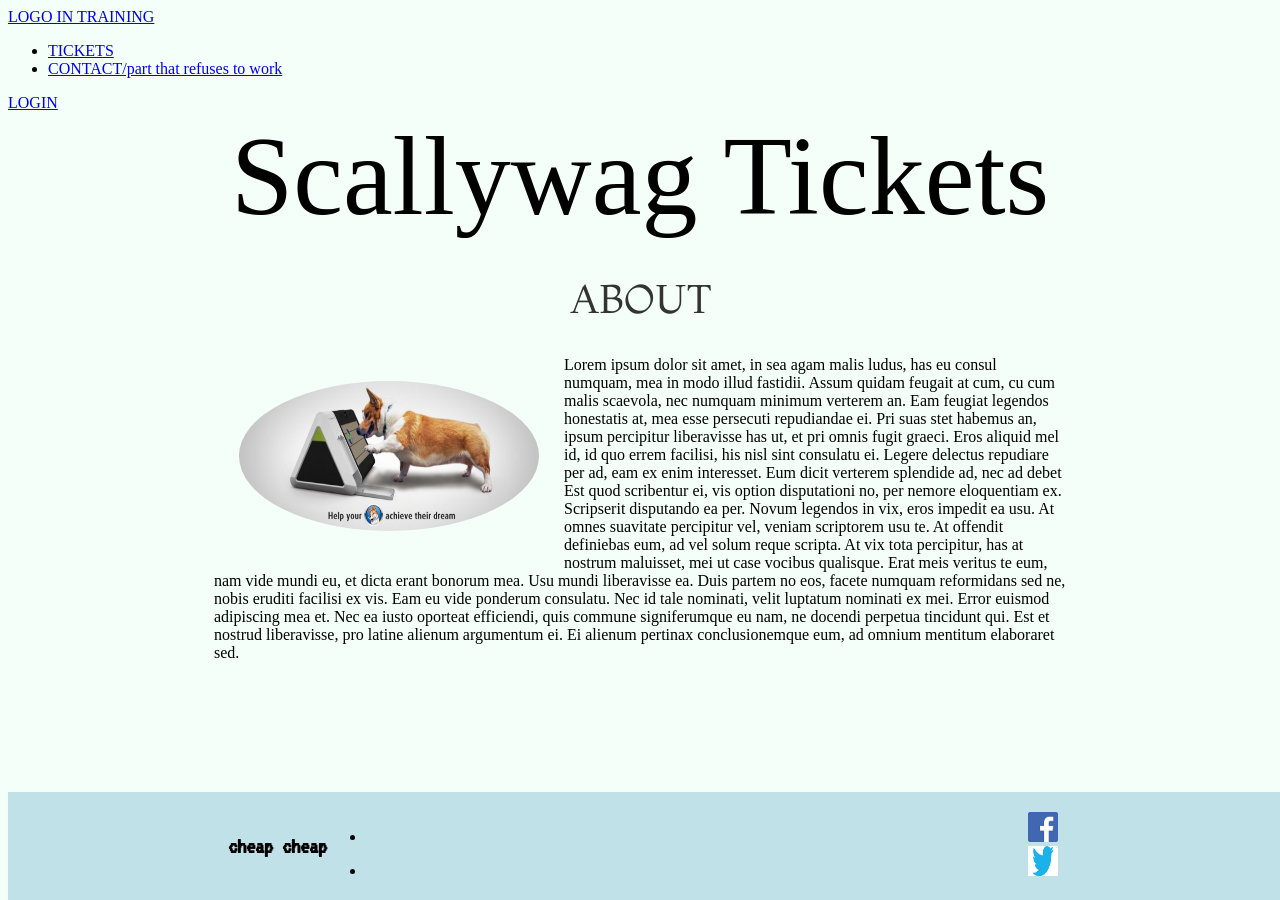
<file: about.html>
<!DOCTYPE html>
<html>
<head>
    <title>Scallywag Tickets | About</title>
    <meta name="description" content="the place to score tickets without overpaying"> <!--gives a descrip which may be used by google  or other search engines-->
    <link rel="stylesheet" href="styles.css">
</head>
<body>
    <header class="main-header">
        <nav class="nav main-nav">
            <!-- tells the website that there are links here-->
            <div id="nav-container">
                <div class="left">
                    <a href="home.html">LOGO IN TRAINING</a>
                </div>

                <div class="center">
                    <ul>
                        <!-- unordered list-->

                        <li id="center-right"><a href="tickets.html">TICKETS</a></li>
                        <li id="center-left"><a href="about.html">CONTACT/part that refuses to work</a></li>

                    </ul>
                </div>
                <div class="right">
                    <a href="login.php">LOGIN</a>
                </div>
            </div>
        </nav>
        <h1 class="company-name company-name-large">Scallywag Tickets</h1>
    </header>
    <h2 class="section-header">ABOUT</h2>
    <section class="content-section container">
        <p>
            <img class="about-band-image" src="Images/IMG_004.JPG">
            Lorem ipsum dolor sit amet, in sea agam malis ludus, has eu consul numquam, mea in modo illud fastidii.
            Assum quidam feugait at cum, cu cum malis scaevola, nec numquam minimum verterem an. Eam feugiat legendos
            honestatis at, mea esse persecuti repudiandae ei. Pri suas stet habemus an, ipsum percipitur liberavisse
            has ut, et pri omnis fugit graeci. Eros aliquid mel id, id quo errem facilisi, his nisl sint consulatu ei.

            Legere delectus repudiare per ad, eam ex enim interesset. Eum dicit verterem splendide ad, nec ad debet

            Est quod scribentur ei, vis option disputationi no, per nemore eloquentiam ex. Scripserit disputando ea
            per. Novum legendos in vix, eros impedit ea usu. At omnes suavitate percipitur vel, veniam scriptorem usu
            te. At offendit definiebas eum, ad vel solum reque scripta. At vix tota percipitur, has at nostrum maluisset,
            mei ut case vocibus qualisque.



            Erat meis veritus te eum, nam vide mundi eu, et dicta erant bonorum mea. Usu mundi liberavisse ea. Duis
            partem no eos, facete numquam reformidans sed ne, nobis eruditi facilisi ex vis. Eam eu vide ponderum consulatu.
            Nec id tale nominati, velit luptatum nominati ex mei.

            Error euismod adipiscing mea et. Nec ea iusto oporteat efficiendi, quis commune signiferumque eu nam, ne docendi
            perpetua tincidunt qui. Est et nostrud liberavisse, pro latine alienum argumentum ei. Ei alienum pertinax conclusionemque
            eum, ad omnium mentitum elaboraret sed.

        </p>
    </section>
    <footer class="main-footer">
        <div class="container main-footer-container">
            <h3 class="band-name">cheap cheap</h3>
            <ul class="nav footer-nav">
                <li>
                    <a href="https://facebook.com" target="_blank">
                        <img src="Images/face.png">
                    </a>
                </li>
                <li>
                    <a href="https://twitter.com" target="_blank">
                        <img src="Images/download.png">
                    </a>
                </li>
            </ul>
        </div>
    </footer>
</body>
</html>
</file>
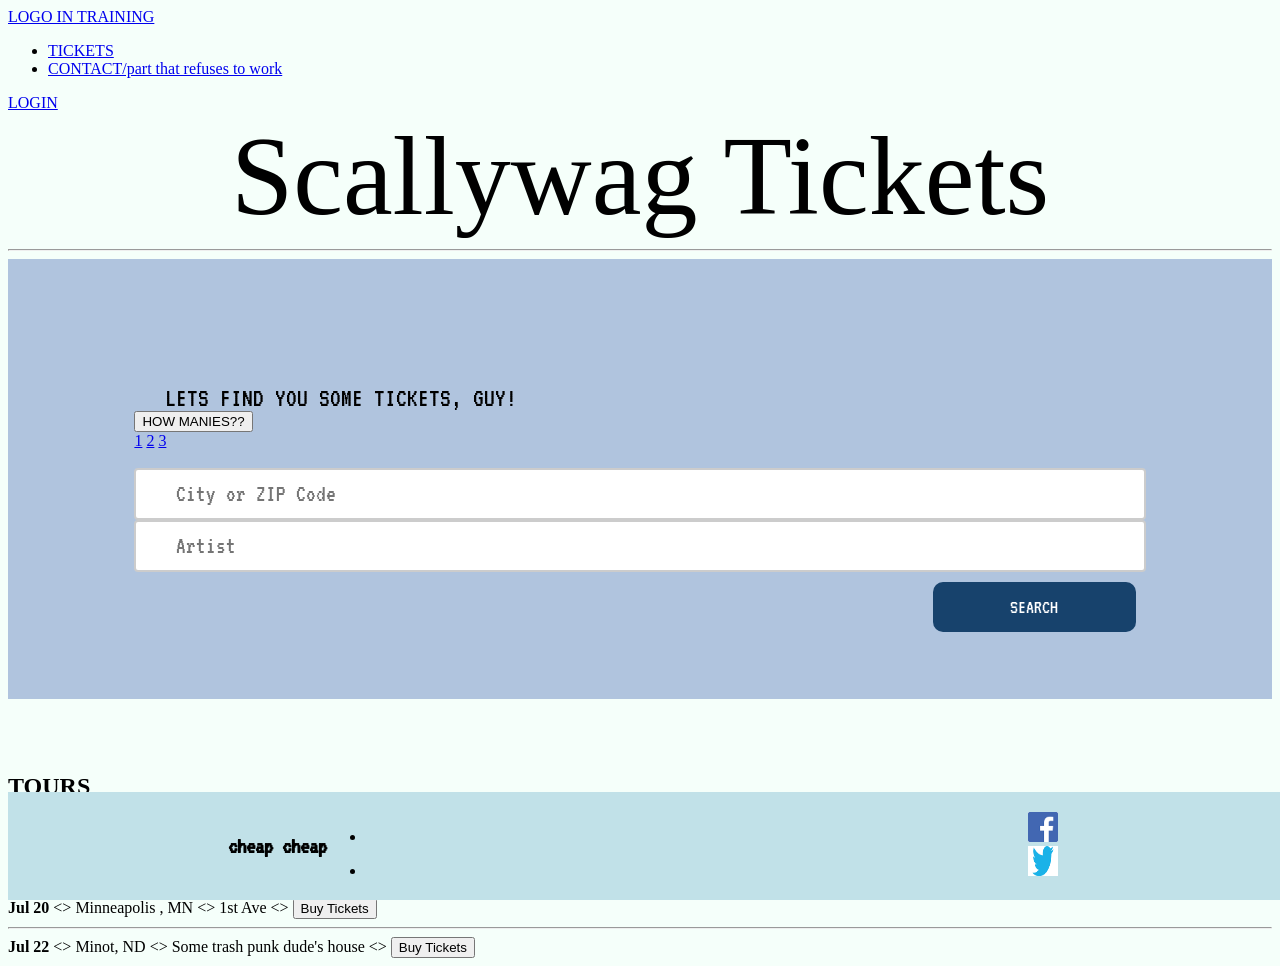
<file: home.html>
﻿<!DOCTYPE html>
<html>
<head>
    <title>Scallywag Tickets | About</title>
    <meta name="description" content="the place to score tickets without overpaying"> <!--gives a descrip which may be used by google  or other search engines-->
    <link rel="stylesheet" href="styles.css">
</head>
<body>
    <header class="main-header">
        <nav class="nav main-nav">
            <!-- tells the website that there are links here-->
            <div id="nav-container">
                <div class="left">
                    <a href="home.html">LOGO IN TRAINING</a>
                </div>

                <div class="center">
                    <ul>
                        <!-- unordered list-->
                        <li id="center-right"><a href="tickets.html">TICKETS</a></li>
                        <li id="center-left"><a href="about.html">CONTACT/part that refuses to work</a></li>
                    </ul>
                </div>
                <div class="right">
                    <a href="login.php">LOGIN</a>
                </div>
            </div>
        </nav>
        <h1 class="company-name company-name-large">Scallywag Tickets</h1>
    </header>
    <hr> <!-- makes a boarder line-->
    <div class="search-home">
        <span><strong>LETS FIND YOU SOME TICKETS, GUY!</strong></span>
        <br />
        <div class="dropdown">
            <button class="dropbtn">HOW MANIES??</button>
            <div class="dropdown-content">
                <a href="#">1</a>
                <a href="#">2</a>
                <a href="#">3</a>
            </div>
        </div>
        <br />
        <input type="text" name="location" placeholder="City or ZIP Code">
        <br />
        <input type="text" name="artist" placeholder="Artist">
        <button class="submit">SEARCH</button>
    </div>
    <br />
    <br> <!-- line break-->
    <br>
    <section>
        <h2>TOURS</h2>
        <div>
            <div>
                <strong>Jul 16</strong>
                &lt;&gt; <!-- temp fix to add space-->
                <span>Detroit, MI </span>
                &lt;&gt;
                <span>DTE ENergy Music Theatre</span>
                &lt;&gt;
                <button type="button">Buy Tickets</button>
                <hr>
            </div>
        </div>
        <div>
            <div>
                <strong>Jul 17</strong>
                &lt;&gt; <!-- temp fix to add space-->
                <span>Lansing, MI </span>
                &lt;&gt;
                <span>DHobo Music Theatre</span>
                &lt;&gt;
                <button type="button">Buy Tickets</button>
                <hr>
            </div>
        </div>
        <div>
            <div>
                <strong>Jul 20</strong>
                &lt;&gt; <!-- temp fix to add space-->
                <span>Minneapolis , MN </span>
                &lt;&gt;
                <span>1st Ave</span>
                &lt;&gt;
                <button type="button">Buy Tickets</button>
                <hr>
            </div>
        </div>
        <div>
            <div>
                <strong>Jul 22</strong>
                &lt;&gt; <!-- temp fix to add space-->
                <span>Minot, ND</span>
                &lt;&gt;
                <span>Some trash punk dude's house</span>
                &lt;&gt;
                <button type="button">Buy Tickets</button>
            </div>
        </div>

    </section>
    <footer class="main-footer">
        <div class="container main-footer-container">
            <h3 class="band-name">cheap cheap</h3>
            <ul class="nav footer-nav">
                <li>
                    <a href="https://facebook.com" target="_blank">
                        <img src="Images/face.png">
                    </a>
                </li>
                <li>
                    <a href="https://twitter.com" target="_blank">
                        <img src="Images/download.png">
                    </a>
                </li>
            </ul>
        </div>
    </footer>
</body>
</html>
</file>
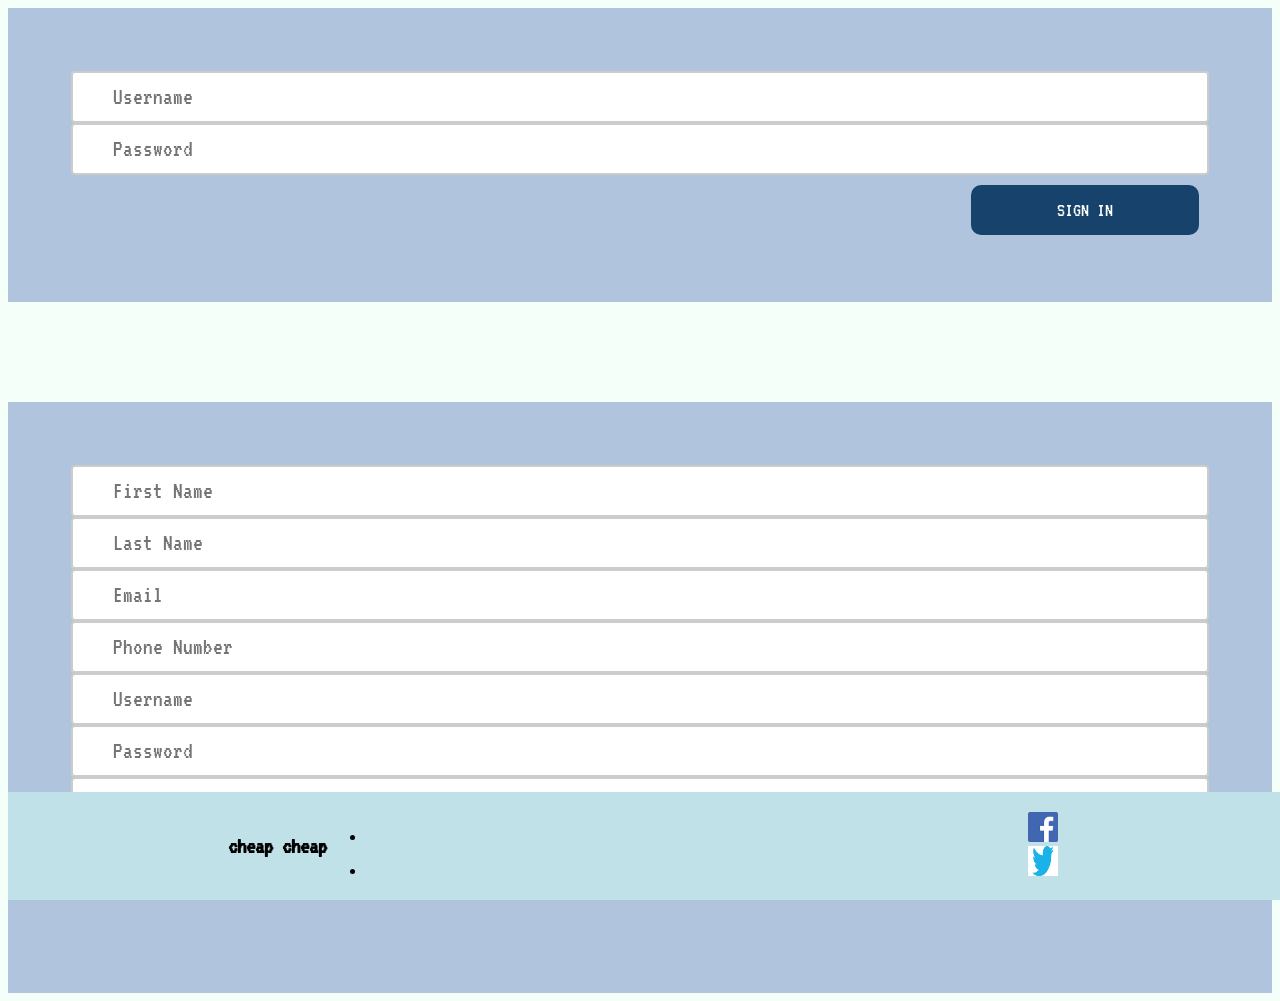
<file: login.html>
<!DOCTYPE html>
    <html>
        <head>
            <title>Scallywag Tickets | About</title>
            <meta name="description" content="the place to score tickets without overpaying"> <!--gives a descrip which may be used by google  or other search engines-->
            <link rel="stylesheet" href="styles.css">
        </head>
        <body>
            <!-- JUST TRIED IMPLEMENTING THIS-->
            <?php 
                require_once 'header.php';
            ?>
	        <section class="login">
		        <div class="login-container">
			        <input type="text" name="lname" placeholder="Username">
                    <input type="text" name="lname" placeholder="Password">
                    <button class="submit">SIGN IN</button>

		        </div>
	        </section>

	        <section class="create-account">
		        <div class="create-account-container">
			        <input type="text" name="fname" placeholder="First Name">
                    <br />
                    <input type="text" name="lname" placeholder="Last Name">
			        <input type="text" name="lname" placeholder="Email">
                    <input type="text" name="lname" placeholder="Phone Number">
                    <input type="text" name="lname" placeholder="Username">
                    <input type="text" name="lname" placeholder="Password">
			        <input type="text" name="lname" placeholder="Reconfirm Password">
			        <button class="submit">SUBMIT</button>
		        </div>
	        </section>
	            <footer class="main-footer">
                <div class="container main-footer-container">
                    <h3 class="band-name">cheap cheap</h3>
                    <ul class="nav footer-nav">
                        <li>
                            <a href="https://facebook.com" target="_blank">
                                <img src="Images/face.png">
                            </a>
                        </li>
                        <li>
                            <a href="https://twitter.com" target="_blank">
                                <img src="Images/download.png">
                            </a>
                        </li>
                    </ul>
                </div>
            </footer>
        </body>
    </html>
</file>
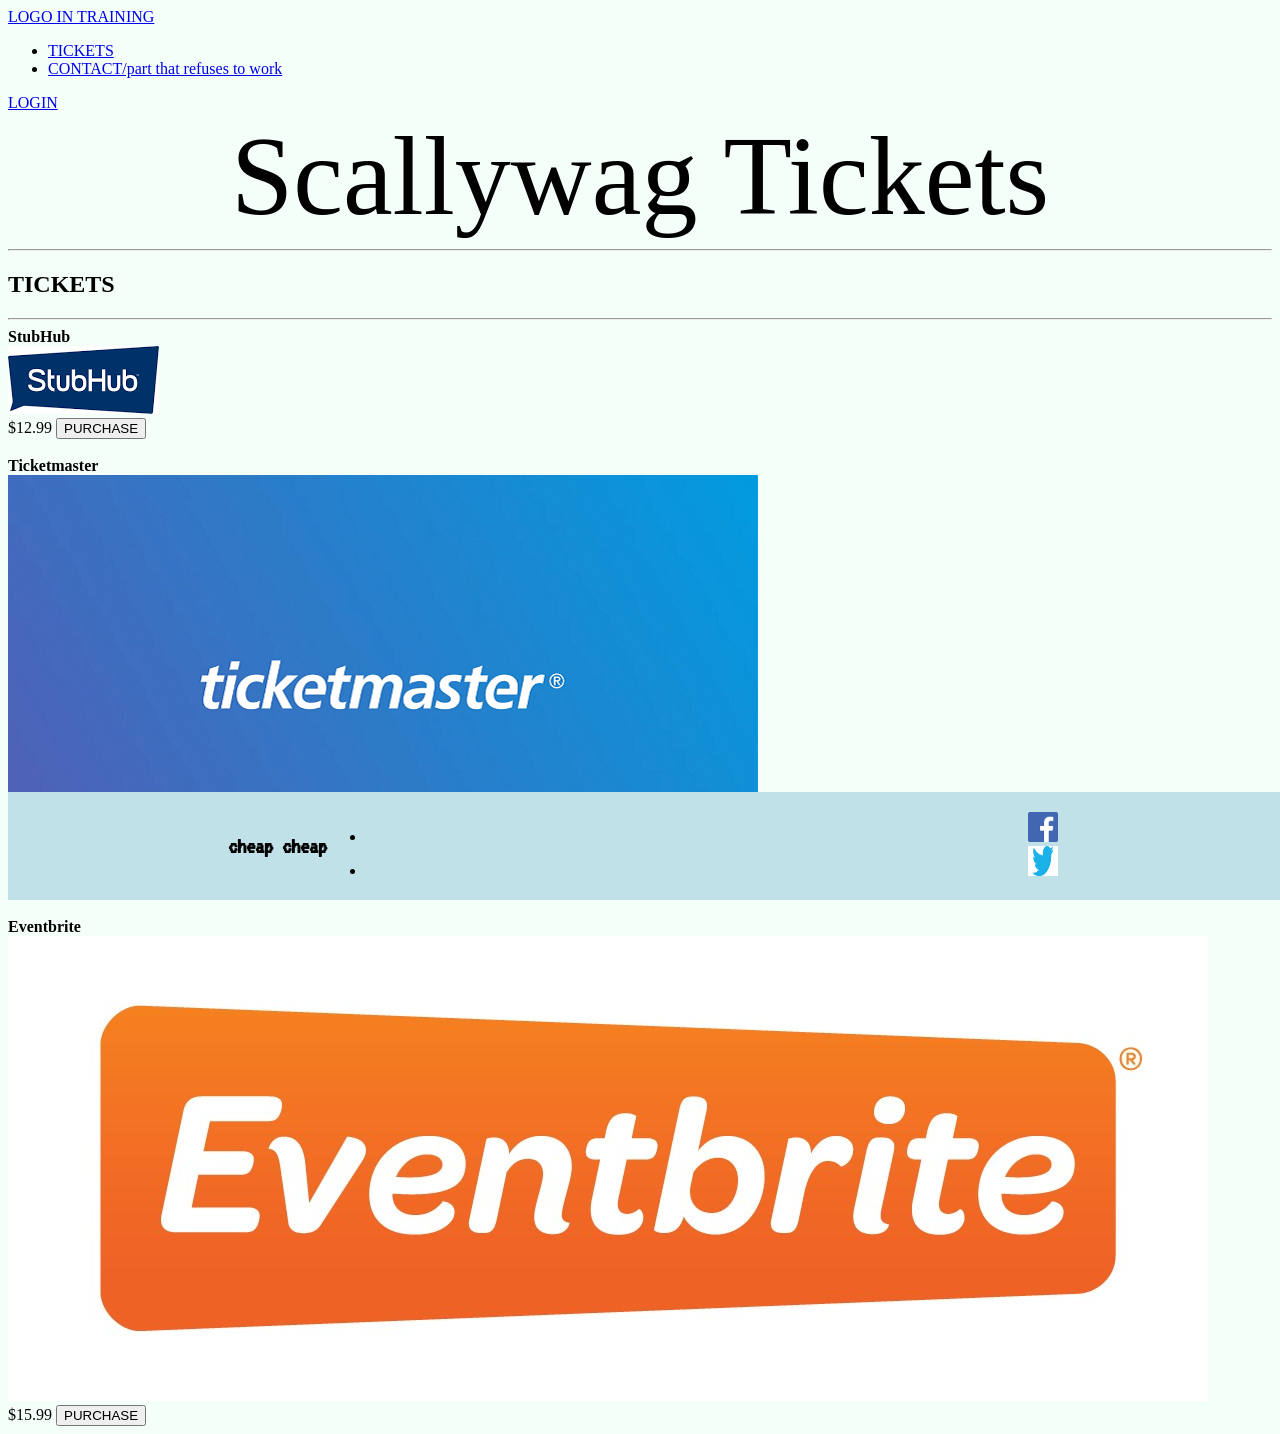
<file: tickets.html>
<!DOCTYPE html>
<html>
<head>
    <title>Scallywag Tickets | About</title>
    <meta name="description" content="the place to score tickets without overpaying"> <!--gives a descrip which may be used by google  or other search engines-->
    <link rel="stylesheet" href="styles.css">
</head>
<body>
    <header class="main-header">
        <nav class="nav main-nav">
            <!-- tells the website that there are links here-->
            <div id="nav-container">
                <div class="left">
                    <a href="home.html">LOGO IN TRAINING</a>
                </div>

                <div class="center">
                    <ul>
                        <!-- unordered list-->
                        <li id="center-right"><a href="tickets.html">TICKETS</a></li>
                        <li id="center-left"><a href="about.html">CONTACT/part that refuses to work</a></li>

                    </ul>
                </div>
                <div class="right">
                    <a href="login.html">LOGIN</a>
                </div>
            </div>
        </nav>
        <h1 class="company-name company-name-large">Scallywag Tickets</h1>
    </header>

    <section>
        <hr>
        <h2>TICKETS</h2>
        <hr>
        <div class="result">
            <div>
                <strong>StubHub</strong>
            </div>
            <a href="https://www.stubhub.com"> <img src="Images/stubhub.png"></a>
                <div>
                    <span>$12.99</span>
                    <button class="purchase">PURCHASE</button>
                </div>
</div>
        <br>
        <div class="result">
            <div>
                <strong>Ticketmaster</strong>
            </div>
           <a href="https://www.ticketmaster.com"> <img src="Images/ticketmaster.png"> </a>
            <div>
                <span>$12.99</span>
                <button class="purchase">PURCHASE</button>
            </div>

        </div>
        <br>
        <div class="result">
            <div>
                <strong>Eventbrite</strong>
            </div>
            <a href="https://www.eventbrite.com"><img src="Images/eventbrite_logo.jpg" /> </a> 
            <div>
                <span>$15.99</span>
                <button class="purchase">PURCHASE</button>
            </div>
        </div>
    </section>


    <footer class="main-footer">
        <div class="container main-footer-container">
            <h3 class="band-name">cheap cheap</h3>
            <ul class="nav footer-nav">
                <li>
                    <a href="https://facebook.com" target="_blank">
                        <img src="Images/face.png">
                    </a>
                </li>
                <li>
                    <a href="https://twitter.com" target="_blank">
                        <img src="Images/download.png">
                    </a>
                </li>
            </ul>
        </div>
    </footer>
</body>
</html>
</file>
<file: styles.css>
@import url('https://fonts.googleapis.com/css?family=Montaga|Raleway&display=swap');
@import url('https://fonts.googleapis.com/css?family=VT323&display=swap');

*{
    box-sizing: border-box;

}

body {
    background-color: mintcream;
}


.search-home{
    background-color: lightsteelblue;
    padding: 10%;
}

.search-home strong {
    font-family: VT323, monospace;
    font-size: 20pt;
    font-weight: 300;
    padding: 3%;
}

.company-name{
    text-align: center;
    margin: 0;
    font-size: 4em;
    font-weight: normal;
}

.company-name-large{
    font-size:7em;
}

.content-section{
    margin: 1em;
}

.container{
    max-width: 900px; /*locks in the text in container. Stops wrapping over a certain size.*/
    margin: 0 auto;
    padding: 0 1.5em; /*0 on top and bottom 1.5 on sides*/
}

.section-header{
    font-family: "Montaga";
    font-weight: normal;
    color:#333;
    text-align: center;
    font-size: 2.5em; 
}
#message_bad {
    font-size: 16pt;
    color: red;
}
#message_good {
    font-size: 16pt;
    color: darkgreen;
}
#message_bad_account{
    font-size:12pt;
    color:red;
}
.about-band-image{
    float:left;
    height:150px;
    width:300px;
    margin:25px;
    border-radius: 50%;
}

.result_container strong{
    font-size:30pt;
}

.result_right {
     font-size: 19px;
     margin: 5px;
     position: relative;
     bottom: 100px;
     left: 220px;
     text-overflow:ellipsis;
}

.result_container {
    float: none;
    padding: 1%;
    background-color: lightsteelblue;
    color: black;
}
#spec { /*button for the ticket GO TO SITE LINK*/
    background-color: rgb(23,66,108);
    color: white;
    padding: 15px;
    position: relative;

    left: 72%;
    bottom: 30px;
    color: white;
    font-size: 20px;
    border: none;
    cursor: pointer;
    border-radius: 10px;
    font-family: VT323, monospace;
}


#b { /*button for the ticket GO TO SITE LINK*/
    background-color: rgb(23,66,108);
    color: white;
    padding: 15px;
    position: relative;
    bottom: 30px;
    color: white;
    font-size: 20px;
    border: none;
    cursor: pointer;
    float: right;

    border-radius: 10px;
    font-family: VT323, monospace;
}
.result_container a{
    color:white;
}

.result_left img {
    clear: left;
    width: 200px;
    height: 100px;
}

.ex_space {
    margin-top: 10%;

}

input[type=text] {
    width: 100%;
    box-sizing: border-box;
    border: 2px solid #ccc;
    border-radius: 4px;
    font-size: 24px;
    font-family: VT323, monospace;
    background-color: white;
    background-size: 20px, 20px;
    background-position: 10px 10px;
    background-repeat: no-repeat;
    padding: 12px 20px 12px 40px;
}

input[type=password] {
    width: 100%;
    box-sizing: border-box;
    border: 2px solid #ccc;
    border-radius: 4px;
    font-size: 24px;
    font-family: VT323, monospace;
    background-color: white;
    background-image: url('Images/searchicon.png');
    background-size: 20px, 20px;
    background-position: 10px 10px;
    background-repeat: no-repeat;
    padding: 12px 20px 12px 40px;
}
.main-footer {
    position: fixed;
    bottom: 0;
    width: 100%;
    margin-top: 25%;
    background-color: rgb(193, 225, 232);
    color: black;
    font-family: VT323, monospace;
    font-size: 20px;
}
.main-footer-container{
    display:flex;
    align-items: center;

}
.main-footer-container ul{
    flex-grow:1;
    text-align: end;
}
.footer-nav li{
    padding: 0 .5em;
}

.footer-nav img{
    width:30px;
    height:30px;
}

/* BUTTONS */
.submit {
    background-color: rgb(23,66,108);
    color: white;
    padding: 15px;
    margin: 10px;
    font-size: 20px;
    border: none;
    cursor: pointer;
    float: right;
    width: 20%;
    border-radius: 10px;
    font-family: VT323, monospace;
}

/* LOGIN PAGE */

.login {
    padding: 5%;
    padding-bottom: 10%;
    background-color: lightsteelblue;
    margin-bottom: 100px;
    font-family: VT323, monospace;
}
.login h2 {
    font-weight: 300;
}
.create-account h2 {
    font-weight: 300;
}
.create-account {
    padding: 5%;
    background-color: lightsteelblue;
    padding-bottom: 13%;
    font-family: VT323, monospace;
}
</file>
